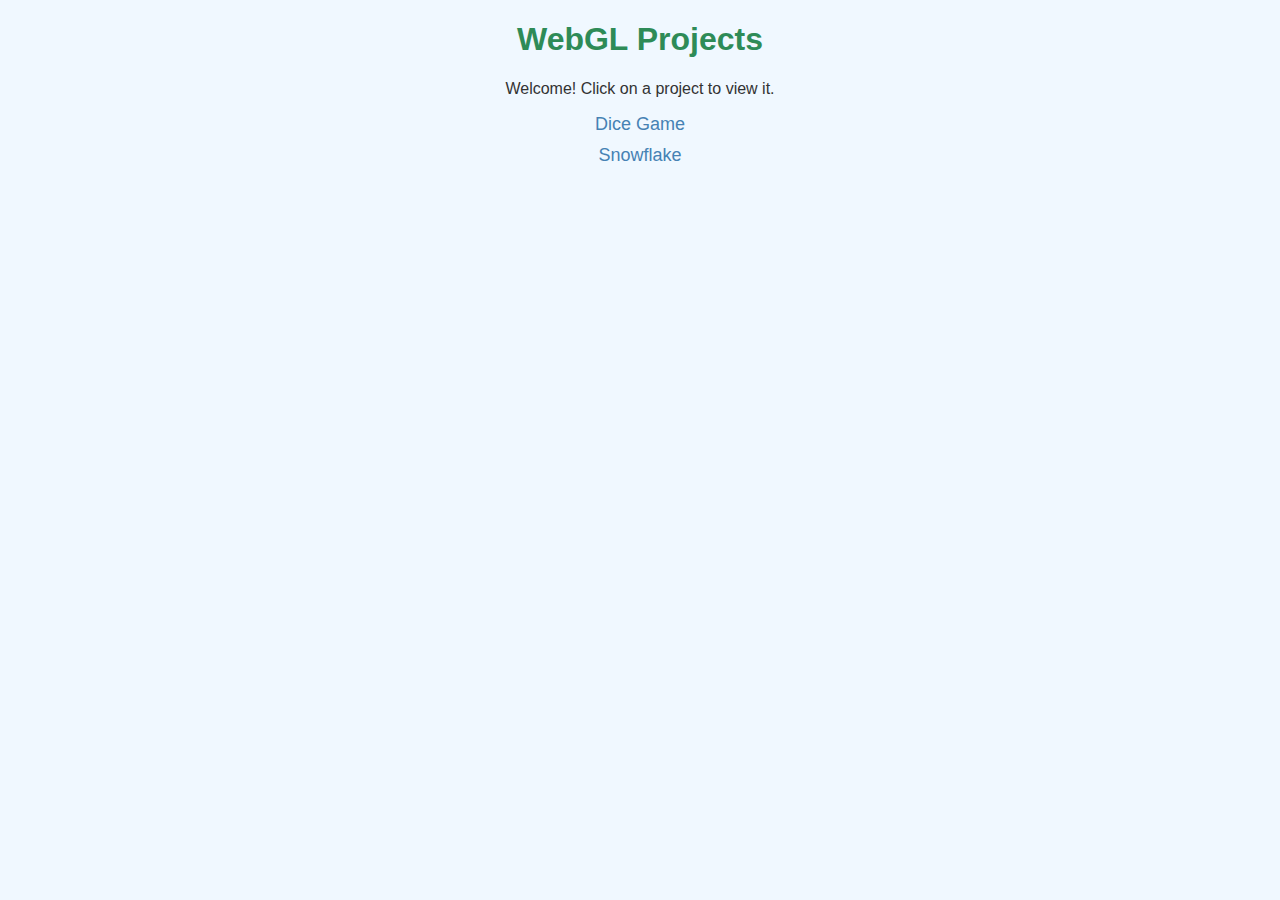
<file: index.html>
<!DOCTYPE html>
<html lang="en">
<head>
  <meta charset="UTF-8">
  <meta name="viewport" content="width=device-width, initial-scale=1.0">
  <title>WebGL Projects</title>
  <style>
    body {
      font-family: Arial, sans-serif;
      background: #f0f8ff;
      color: #333;
      text-align: center;
    }
    h1 {
      color: #2e8b57;
    }
    ul {
      list-style: none;
      padding: 0;
    }
    li {
      margin: 10px 0;
    }
    a {
      text-decoration: none;
      color: #4682b4;
      font-size: 18px;
    }
    a:hover {
      color: #2e8b57;
    }
  </style>
</head>
<body>
  <h1>WebGL Projects</h1>
  <p>Welcome! Click on a project to view it.</p>
  <ul>
    <li><a href="./diceGame/proj7.html">Dice Game</a></li>
    <li><a href="./snowflake/snowflake.html">Snowflake</a></li>
  </ul>
</body>
</html>
</file>
